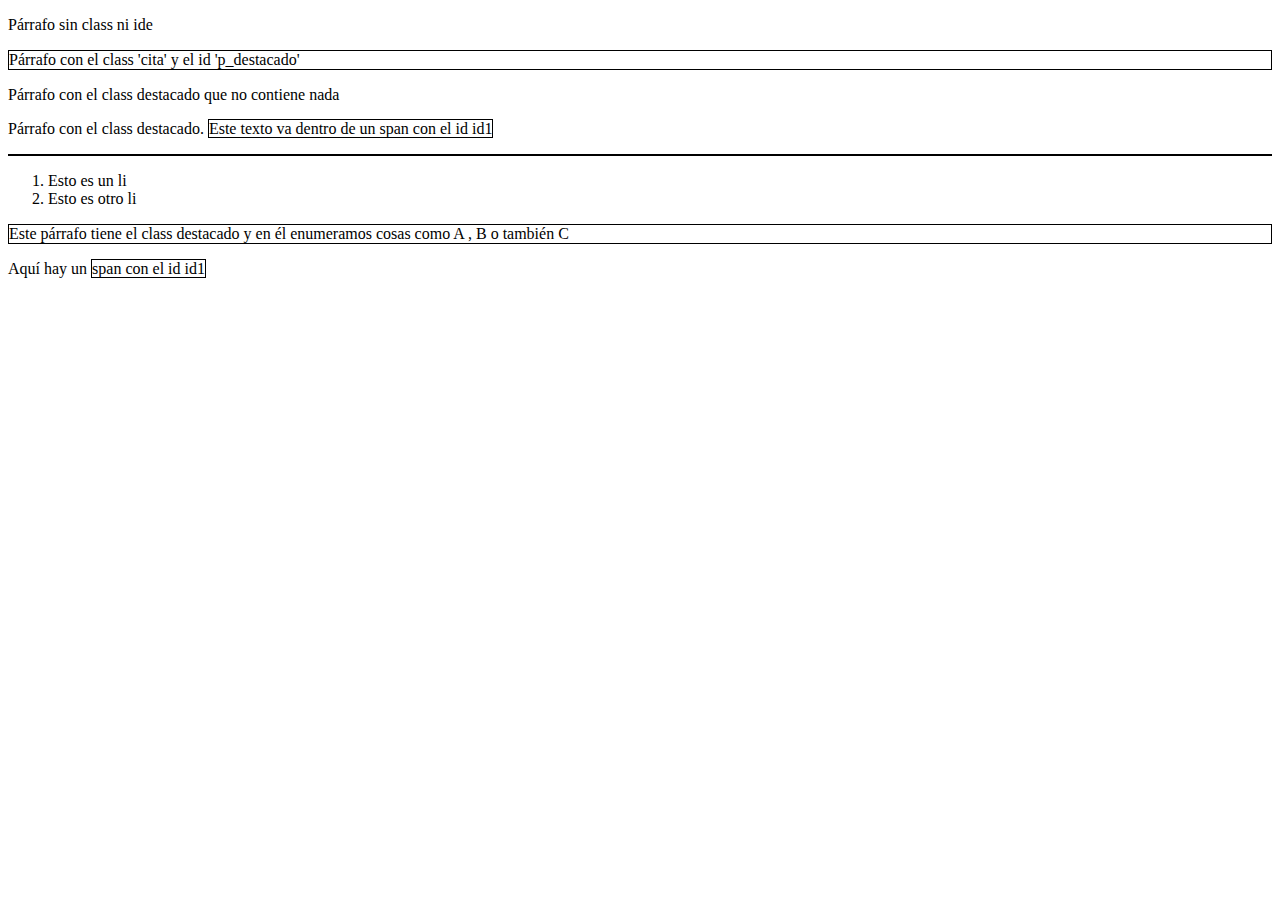
<file: index.html>
<!DOCTYPE html>
<html lang="en">
<head>
    <meta charset="UTF-8">
    <meta name="viewport" content="width=device-width, initial-scale=1.0">
    <title>Document</title>
</head>

<body>
    
    <link href="style.css" type="text/css" rel="stylesheet" />
    <p>
        Párrafo sin class ni ide
       </p>
       <p class="cita" id="destacado">
        Párrafo con el class 'cita'
        y el id 'p_destacado'
       </p>
       <p class="p_destacado">Párrafo con el class
        destacado que no
        contiene nada
       </p>
       <p class="p_destacado">
        Párrafo con el class destacado.
        <span id="id1">
        Este texto va dentro de
        un span con el
        id id1
        </span>
       </p>
       <p class="destacado">
        <ol>
        <li class="elemento_numeracion">
        Esto es un li
        </li>
        <li class="elemento_numeracion">
        Esto es otro li
        </li>
        </ol>
       </p>
       <p class="destacado">
        Este párrafo tiene el class
        destacado y en él enumeramos
        cosas como
        <span class="elemento_numeracion">
        A
        </span>,
        <span class="elemento_numeracion">
        B
        </span> o también
        <span class="elemento_numeracion">
        C
        </span>
       </p>
       <div class="destacado">
        Aquí hay un
        <span id="id1">
        span con el id id1
        </span>
       </div>
       
</body>
</html>
</file>
<file: style.css>
p#destacado{
    border:solid black 1px;
   }
   p.destacado, span#id1{
    border:solid black 1px;
   }
   p.destacado > li.elemento_enumeracion{
    border:solid black 1px;
}
.destacado > #id1{
    border:solid black 1px;
   }
</file>
